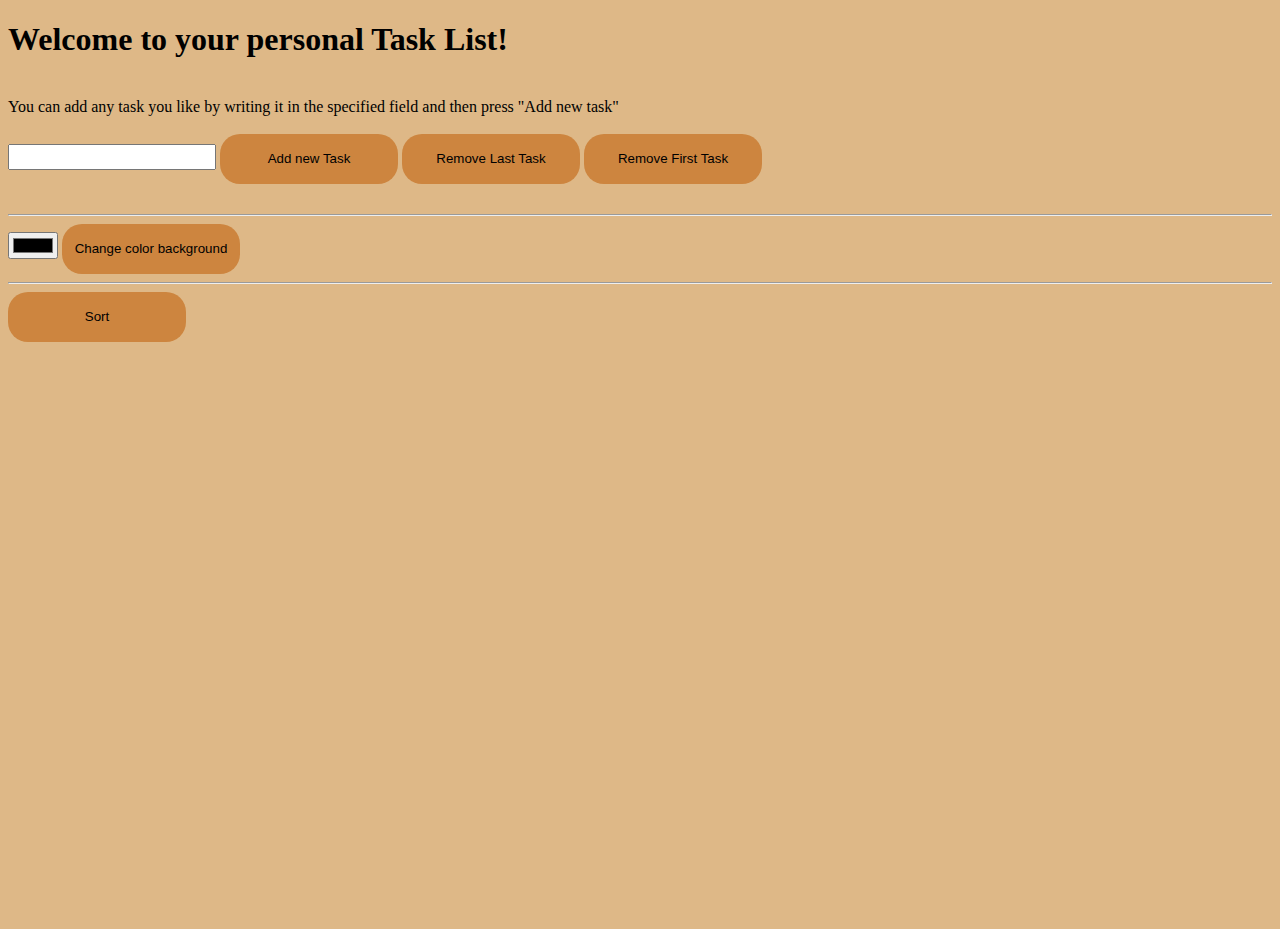
<file: index.html>
<!DOCTYPE html> 
<!--
ASSIGNMENT RULES
- The solution must be pushed to the repository and be available for the tutors by the end of the day
- You can ask for tutor's help
- You can google / use StackOverflow BUT we suggest you to use just the material provided
- To test the page, just open it with your default browser.

ASSIGNMENT TOPIC
You are building a task list website.
The user should be able to see the list of tasks, add new ones, delete existing ones or sort them all alphabetically.
-->
<html lang="en">
  <head>
    <meta charset="UTF-8">
    <meta http-equiv="X-UA-Compatible" content="IE=edge">
    <meta name="viewport" content="width=device-width, initial-scale=1.0">
    <title>Task List</title>
    <link rel="stylesheet" href="./style.css">
  </head>
  <body>
    <h1>Welcome to your personal Task List!</h1>
    <br/>
    <span>You can add any task you like by writing it in the specified field and then press "Add new task"</span><br/><br/>

      <input type="text" id="newTask" style="height: 20px;width: 200px"/>
      <input class= "button" type="button" value="Add new Task" onclick="addNewTask()"/>
      <input class= "button" type="button" value="Remove Last Task" onclick="removeLast()"/>
      <input class= "button" type="button" value="Remove First Task" onclick="removeFirst()"/>

      <ul id="myTaskList"></ul>

      <hr/>

      <input type="color" placeholder="Color" id="colorPicker"/>
      <input class= "button" type="button" value="Change color background" onclick="changeTaskBackgroundColor()"/>

       <hr/>

       <input class= "button" type="button" value="Sort" onclick="bubblesort()"/>
  
    <script src="./index.js"></script>
  </body>
</html>
</file>
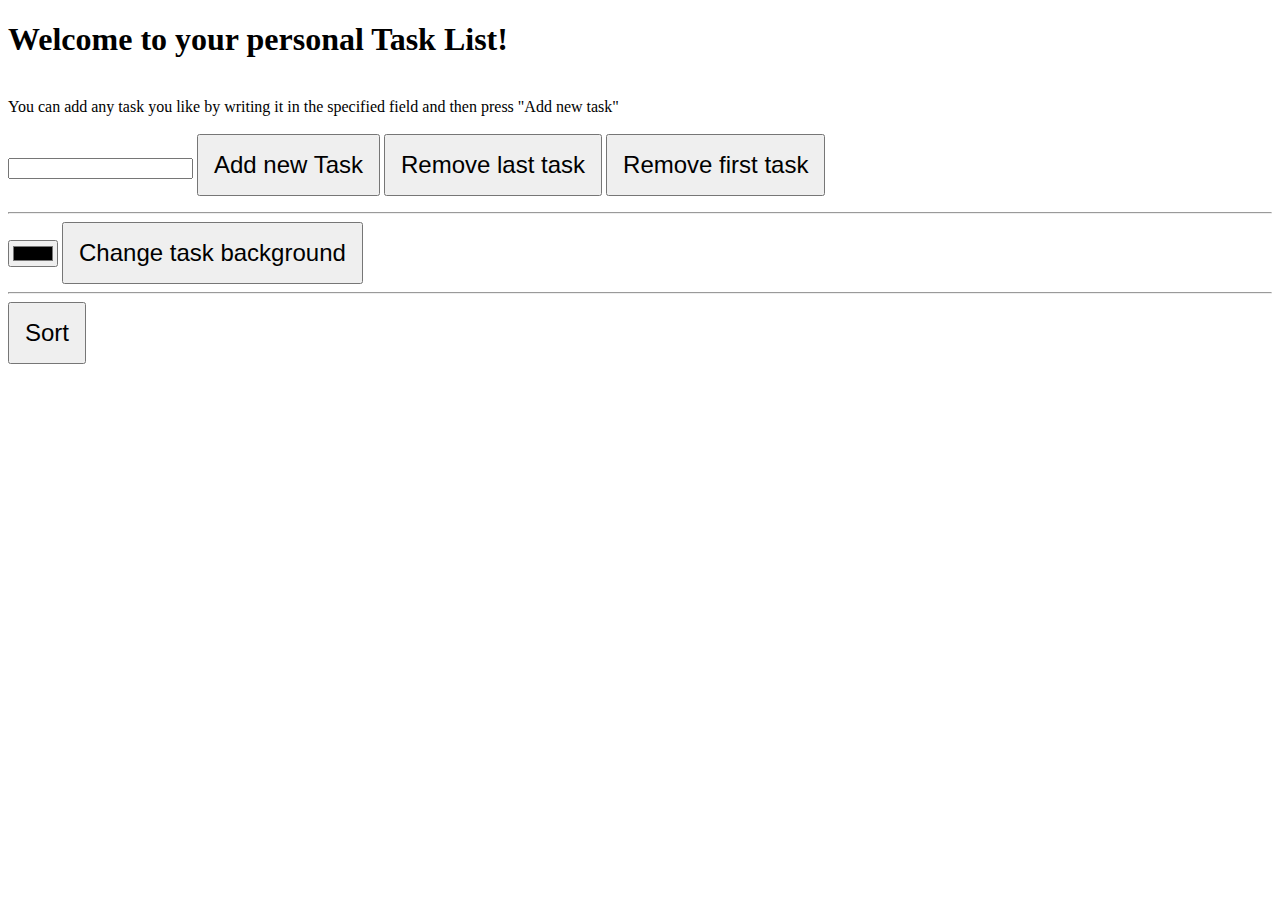
<file: index2.html>
<!DOCTYPE html>
<!-- saved from url=(0436)https://s3.eu-west-1.amazonaws.com/eduflow-production/activity-resources/141421607213223.html?X-Amz-Algorithm=AWS4-HMAC-SHA256&X-Amz-Credential=AKIA2TAWW44RDWPS6YGR%2F20210317%2Feu-west-1%2Fs3%2Faws4_request&X-Amz-Date=20210317T151003Z&X-Amz-Expires=600&X-Amz-SignedHeaders=host&response-content-disposition=inline%3B%20filename%2A%3DUTF-8%27%27M1-D8.html&X-Amz-Signature=73e49a60c6bf5d2908fdcd43bf979ab500a19b6a0f8c941cc5b789087e80b162 -->
<html lang="en"><head><meta http-equiv="Content-Type" content="text/html; charset=windows-1252">
    <!-- EXERCISE 1:
    Specify the title, the charset (UTF-8) and the viewport of the page.
    -->
    <title>Task List</title>
    <meta charset="UTF-8">
    <meta name="viewport" content="width=device-width, initial-scale=1.0">
    <style>
      /* EXERCISE 2:  
       Create a CSS class for the task list with a diverse background
       Create a CSS class for the task list item with a border, a bold text and a bigger font size
       Style every button of the page to be bigger
    */
        
        #myTaskList {
            background-color: darkkhaki;
        }
        #myTaskList li {
            border: 1px solid khaki;
            font-weight: 800;
            font-size: 1.5em;
        }
        input[type="button"] {
            padding: 15px;
            font-size: 1.5em
        }

    </style>
  </head>
  <body data-new-gr-c-s-check-loaded="14.1000.0" data-gr-ext-installed="">
    <h1>Welcome to your personal Task List!</h1>
    <br>

    <span>You can add any task you like by writing it in the specified field and
      then press "Add new task"</span><br><br>

    <input type="text" id="newTask">
    <input type="button" value="Add new Task" onclick="addNewTask()">

    <!-- EXERCISE 3
        Create a button "Remove Last Task" to trigger the method "removeLast"
        -->
    <input type="button" value="Remove last task" onclick="removeLast()">

    <!-- EXERCISE 4
        Create a button "Remove First Task" to trigger the method "removeFirst"
        -->
    <input type="button" value="Remove first task" onclick="removeFirst()">

    <ul id="myTaskList"></ul>

    <hr>

    <input type="color" placeholder="Color" id="colorPicker">
    <input type="button" value="Change task background" onclick="changeTaskBackgroundColor()">

    <hr>

    <input type="button" value="Sort" onclick="bubblesort()">

    <script>
      /* EXERCISE 5: 
                Add a new task to the list.
                Suggestion:
                - Use document.getElementById to get the UL item and the input text
                - Use the document.createElement to create the new List Item
                - Append the child to the UL
            */
        
    const list = document.getElementById("myTaskList")

        
    function addNewTask() {
        const newTask = document.getElementById("newTask");
        const newLi = document.createElement("li");
        newLi.innerHTML = newTask.value
        list.appendChild(newLi)  
    }

      /* EXERCISE 6: 
                Create a method "removeLast" which removes the last item from the task list
            */
        
        
    function removeLast() {
        list.children[list.children.length - 1].remove()
    }

      /* EXERCISE 7: 
                Create a method "removeFirst" which removes the first item from the task list
            */

    function removeFirst() {
        list.children[0].remove()
    }

      /* EXERCISE 8: 
               Create a method "getTasksAsArray" which returns, and prints to the console an array containing the tasks as string
            */

    function getTasksAsArray() {
        let arrayOfTasks = []
        for (let child of list.children) {
            arrayOfTasks.push(child.innerHTML)
        }
        return arrayOfTasks
    }
        
      /* EXERCISE 9:
               Create a method "changeTaskBackgroundColor" which takes the color from the color picker with an 
               onchange event listener ad applies it as background to every list item
            */

    const colorPicker = document.querySelector("#colorPicker")

    function changeTaskBackgroundColor() {
            console.log(colorPicker.value)
            for (let child of list.children) {
                console.log(child)
                child.style.backgroundColor = colorPicker.value
            }
            
        }
        
        window.onload = function() {
            colorPicker.addEventListener("input", changeTaskBackgroundColor)
        }
        
        

      /* EXTRA */

      /* EXERCISE 10: 
               Create a method "bubbleSort()" which sort the task list alphabetically using the bubble sort algorithm
            
               Use your spare time to beautify your task list via CSS.

               Suggestion:
               - Break the code into many function for semplicity 
               - Reuse the functions previously created
            */
        
    function bubblesort() {
        let tasks = getTasksAsArray()
        
        for (let outer = tasks.length - 1; outer > 0; outer--) {        
            for (let i = 0; i <= outer - 1; i++) {
                const j = i + 1
                if (tasks[i].localeCompare(tasks[j]) === 1) {
                    const temp = tasks[i]
                    tasks[i] = tasks[j]
                    tasks[j] = temp
                }
                console.log({tasks, i, j, outer})
            }
        }
        
        list.innerHTML = "";
        
        for (let task of tasks) {
            const newLi = document.createElement("li")
            newLi.innerHTML = task
            list.appendChild(newLi)
        }
        
    }
    
    </script>
  

</body></html>
</file>
<file: style.css>
/* EXERCISE 2:  
Create a CSS class for the task list with a different background color
Create a CSS class for the task list item with a border, a bold text and a bigger font size
Style every button of the page to be bigger
*/

body {
  background-color: burlywood;
  height: 100vh;
}

#myTaskList {
  border: 2px;
  font-weight: bold;
  font-size: 30px;
}

.button {
  width: 178px;
  height: 50px;
  border: none;
  cursor: pointer;
  border-radius: 20px;
  background-color: peru;
}

button:active {
  box-shadow: inset 0 4px 3px rgb(0 0 0 / 0.2);
}

#newTask {
  font-size: 20px;
  text-align: right;
}
</file>
